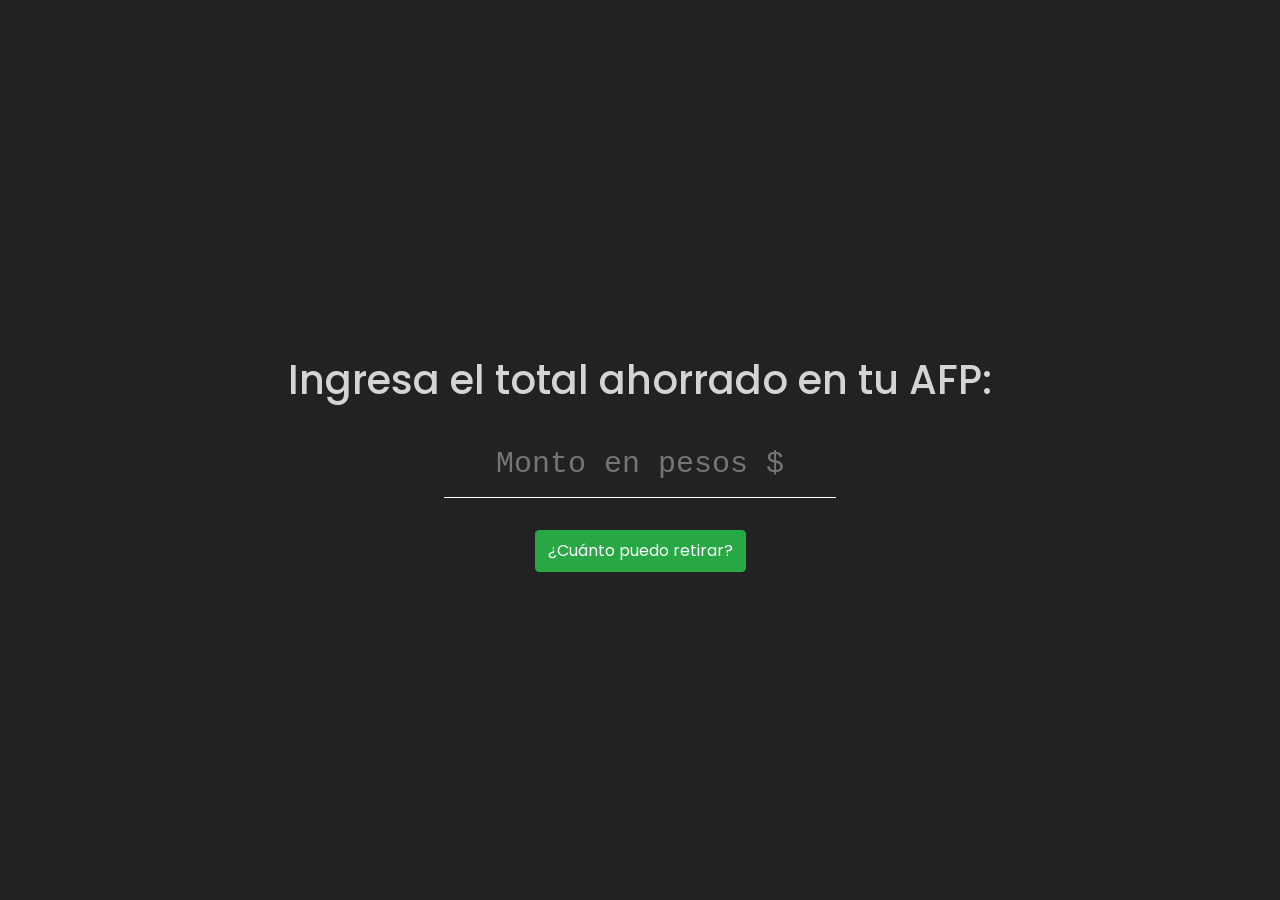
<file: index.html>
<!DOCTYPE html>
<html lang="es">

<head>
    <meta charset="UTF-8">
    <meta name="viewport" content="width=device-width, initial-scale=1.0">
    <link rel="stylesheet" href="https://stackpath.bootstrapcdn.com/bootstrap/4.5.0/css/bootstrap.min.css" integrity="sha384-9aIt2nRpC12Uk9gS9baDl411NQApFmC26EwAOH8WgZl5MYYxFfc+NcPb1dKGj7Sk" crossorigin="anonymous">
    <link rel="stylesheet" href="styles.css">
    <link href="https://fonts.googleapis.com/css2?family=Poppins:wght@300;400;500;700&display=swap" rel="stylesheet">
    <title>¿Cuánto puedo retirar de mi AFP?</title>
</head>

<body>
    <section>
        <div class="main">
            <p>Ingresa el total ahorrado en tu AFP:</p>
            <input type="text" placeholder="Monto en pesos $" class="mb-2" id="monto-input">
            <button onclick="calcula()" value="val" type="button" class="btn btn-success mt-4 py-2" data-toggle="modal" data-target="#ans">¿Cuánto puedo retirar?</button>
        </div>
    </section>

    <!-- Modal -->
    <div class="modal fade" id="ans" tabindex="-1" role="dialog" aria-labelledby="exampleModalLabel" aria-hidden="true">
        <div class="modal-dialog modal-dialog-centered">
            <div class="modal-content">
                <div class="modal-header">
                    <h5 class="modal-title" id="exampleModalLabel">¿Cuánto puedo retirar?</h5>
                    <button type="button" class="close" data-dismiss="modal" aria-label="Close">
            <span aria-hidden="true">&times;</span>
          </button>
                </div>
                <div class="modal-body">
                    <div id="resp">

                    </div>
                </div>
                <div class="modal-footer">
                    <button type="button" class="btn btn-success" data-dismiss="modal">Ok</button>
                    <!-- <button type="button" class="btn btn-primary">Save changes</button> -->
                </div>
            </div>
        </div>
    </div>

    <!-- Optional JavaScript -->

    <script>
        function calcula() {
            var input = Math.trunc(document.querySelector("#monto-input").value);

            var inputFormat = input.toString().replace(/(\d)(?=(\d\d\d)+(?!\d))/g, "$1.");
            var inputFto10 = (Math.trunc(input / 10)).toString().replace(/(\d)(?=(\d\d\d)+(?!\d))/g, "$1.");

            if (input == "" || isNaN(input)) {
                document.querySelector("#resp").innerHTML = `Por favor ingresa un monto válido`;

            } else if (input < 1000000) {
                document.querySelector("#resp").innerHTML = `Teniendo $${inputFormat} puedes retirar un máximo de $${inputFormat} pesos aprox.`;
            } else if (input < 10000000) {
                document.querySelector("#resp").innerHTML = `Teniendo $${inputFormat} puedes retirar un máximo de $1.000.000 de pesos aprox.`;
            } else if (input <= 43000000) {
                document.querySelector("#resp").innerHTML = `Teniendo $${inputFormat} puedes retirar solamente $${inputFto10} pesos aprox.`;
            } else if (input > 43000000) {
                document.querySelector("#resp").innerHTML = `Teniendo $${inputFormat} puedes retirar un máximo de $4.300.000 pesos aprox.`;
            }

        }
    </script>

    <!-- jQuery first, then Popper.js, then Bootstrap JS -->
    <script src="https://code.jquery.com/jquery-3.5.1.slim.min.js" integrity="sha384-DfXdz2htPH0lsSSs5nCTpuj/zy4C+OGpamoFVy38MVBnE+IbbVYUew+OrCXaRkfj" crossorigin="anonymous"></script>
    <script src="https://cdn.jsdelivr.net/npm/popper.js@1.16.0/dist/umd/popper.min.js" integrity="sha384-Q6E9RHvbIyZFJoft+2mJbHaEWldlvI9IOYy5n3zV9zzTtmI3UksdQRVvoxMfooAo" crossorigin="anonymous"></script>
    <script src="https://stackpath.bootstrapcdn.com/bootstrap/4.5.0/js/bootstrap.min.js" integrity="sha384-OgVRvuATP1z7JjHLkuOU7Xw704+h835Lr+6QL9UvYjZE3Ipu6Tp75j7Bh/kR0JKI" crossorigin="anonymous"></script>
</body>

</html>
</file>
<file: styles.css>
body {
    background-color: #222;
    color: rgb(212, 212, 212);
    font-family: 'Poppins', sans-serif;
    margin: 0;
}

p {
    margin: 22px 0;
    text-align: center;
}

.main {
    display: flex;
    flex-direction: column;
    height: 100vh;
    align-items: center;
    justify-content: center;
    font-weight: 500;
    font-size: 40px;
    box-sizing: border-box;
}

input {
    font-size: 30px;
    font-family: 'Courier New', Courier, monospace;
    padding: 10px 15px;
    background-color: transparent;
    border-width: 0 0 1px 0;
    color: white;
    text-align: center;
    border-color: white;
}

input:focus {
    outline: none;
}

input::before {
    content: '$$$$$$$$$$$';
    height: 500px;
    width: 500px;
    background-color: white;
    z-index: 999;
}

.modal {
    color: black;
}


/* .btn {
    margin-top: 40px;
    padding: 10px 15px;
    border-radius: 5px;
    background-color: #28a745;
    color: white;
    font-family: inherit;
    font-size: 1rem;
    border: 1px solid transparent;
    cursor: pointer;
} 

.btn:focus {
    outline: none;
    color: #fff;
    background-color: #218838;
    border-color: #1e7e34;
    box-shadow: 0 0 0 0.2rem rgba(72, 180, 97, .5);
}

.btn:hover {
    background-color: #218838
}*/
</file>
<file: afp/styles.css>
body {
    background-color: #222;
    color: rgb(212, 212, 212);
    font-family: 'Poppins', sans-serif;
    margin: 0;
}

p {
    margin: 22px 0;
    text-align: center;
}

.main {
    display: flex;
    flex-direction: column;
    height: 100vh;
    align-items: center;
    justify-content: center;
    font-weight: 500;
    font-size: 40px;
    box-sizing: border-box;
}

input {
    font-size: 30px;
    font-family: 'Courier New', Courier, monospace;
    padding: 10px 15px;
    background-color: transparent;
    border-width: 0 0 1px 0;
    color: white;
    text-align: center;
    border-color: white;
}

input:focus {
    outline: none;
}

input::before {
    content: '$$$$$$$$$$$';
    height: 500px;
    width: 500px;
    background-color: white;
    z-index: 999;
}

.modal {
    color: black;
}


/* .btn {
    margin-top: 40px;
    padding: 10px 15px;
    border-radius: 5px;
    background-color: #28a745;
    color: white;
    font-family: inherit;
    font-size: 1rem;
    border: 1px solid transparent;
    cursor: pointer;
} 

.btn:focus {
    outline: none;
    color: #fff;
    background-color: #218838;
    border-color: #1e7e34;
    box-shadow: 0 0 0 0.2rem rgba(72, 180, 97, .5);
}

.btn:hover {
    background-color: #218838
}*/
</file>
